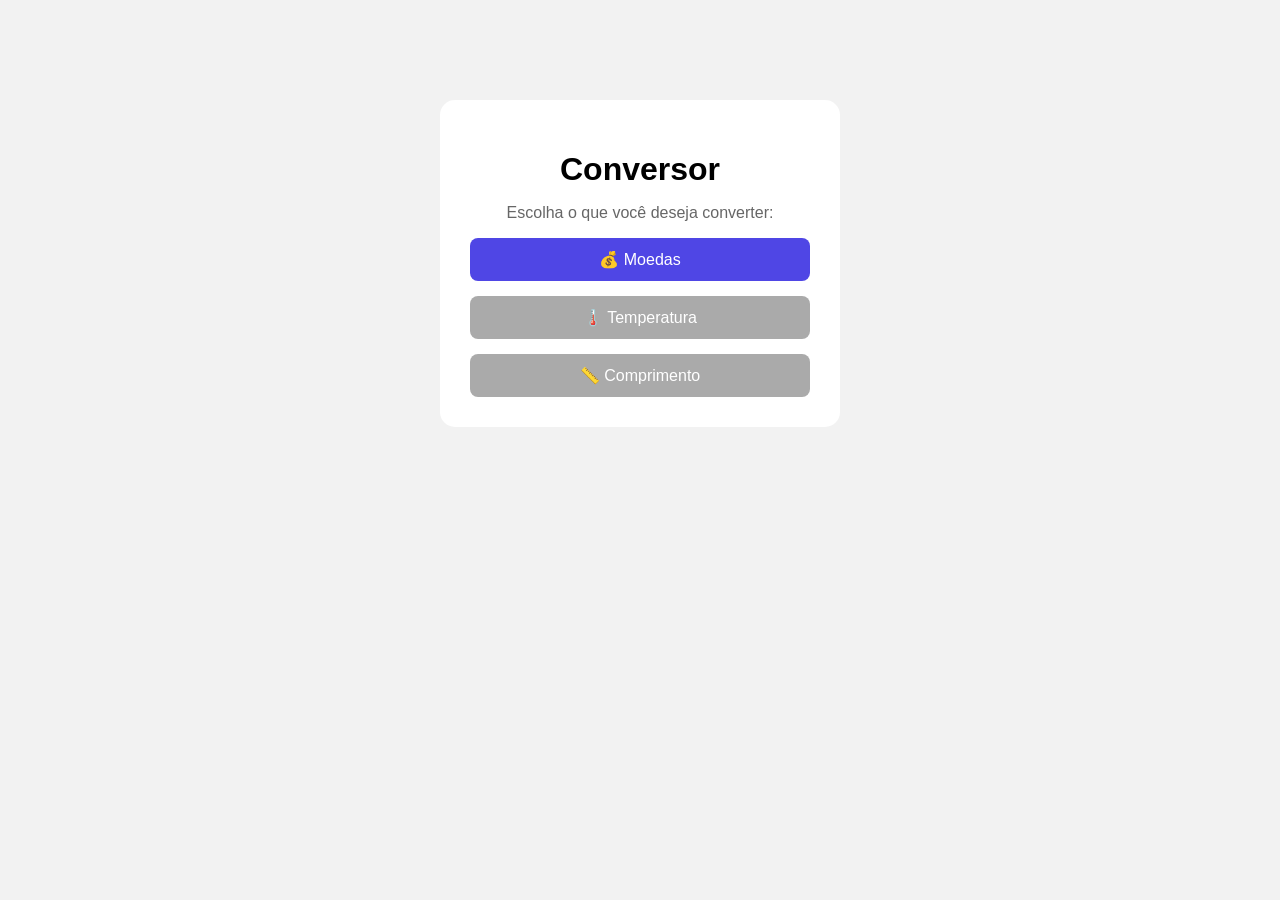
<file: templates/index.html>
<!DOCTYPE html>
<html lang="pt-br">

<head>
    <meta charset="UTF-8">
    <title>Conversor</title>
    <link rel="stylesheet" href="../static/style.css">
</head>

<body>

    <div class="container">

        <h1>Conversor</h1>

        <p>Escolha o que você deseja converter:</p>

        <a href="./moedas.html" class="botao">
            💰 Moedas
        </a>

        <button class="botao desativado">
            🌡️ Temperatura
        </button>

        <button class="botao desativado">
            📏 Comprimento
        </button>

    </div>

</body>

</html>
</file>
<file: static/style.css>
* {
    box-sizing: border-box;
}

body {
    font-family: Arial, sans-serif;
    background-color: #f2f2f2;
    margin: 0;
}

.container {
    width: 400px;
    margin: 100px auto;
    background-color: white;
    padding: 30px;
    border-radius: 15px;
    text-align: center;
}

h1 {
    margin-bottom: 10px;
}

p {
    color: #666;
}

.botao {
    display: block;
    width: 100%;
    padding: 12px;
    margin-top: 15px;

    border: none;
    border-radius: 8px;

    background-color: #4f46e5;
    color: white;

    text-decoration: none;
    font-size: 16px;

    cursor: pointer;
}

.botao:hover {
    opacity: 0.85;
}

.desativado {
    background-color: #aaa;
    cursor: not-allowed;
}

label {
    display: block;
    text-align: left;
    margin-top: 20px;
    margin-bottom: 5px;
}

input,
select {
    width: 100%;
    padding: 12px;

    border: 1px solid #ccc;
    border-radius: 8px;

    font-size: 16px;
}

.resultado {
    margin-top: 25px;
    padding: 15px;

    background-color: #eee;
    border-radius: 8px;

    font-size: 20px;
    font-weight: bold;
}

.voltar {
    display: block;
    margin-top: 20px;

    color: #4f46e5;
    text-decoration: none;
}
</file>
